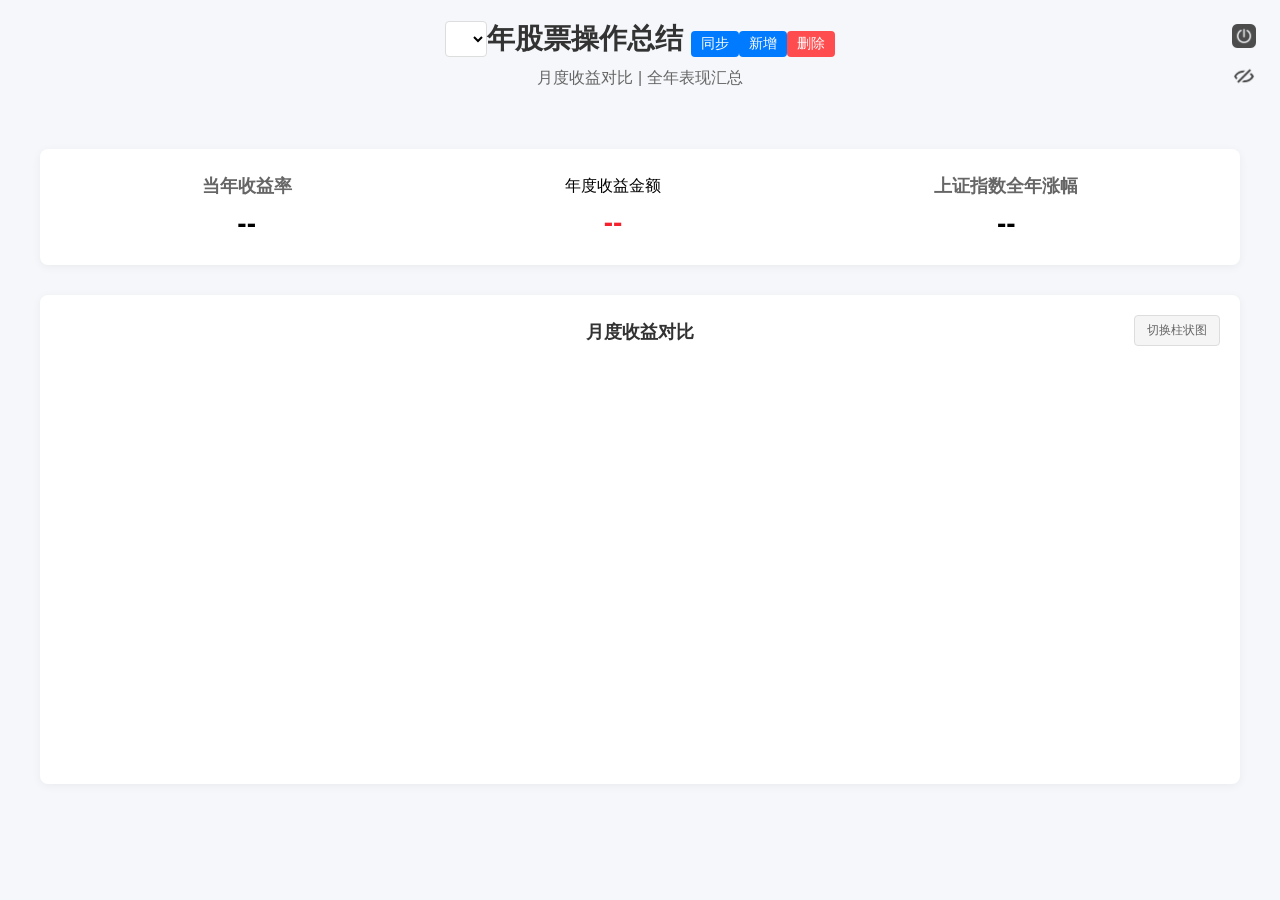
<file: html/index.html>
<!DOCTYPE html>
<html lang="zh-CN">
<head>
    <meta charset="UTF-8">
    <meta name="viewport" content="width=device-width, initial-scale=1.0">
    <title>股票复盘年总结</title>
    <link rel="stylesheet" href="../css/indexStyle.css">
    <!-- 引入 ECharts -->
    <script src="../js/lib/echarts.min.js"></script>
</head>
<body>
    <div class="container">
        <!-- 头部标题 -->
        <div class="header">
            <button class="icon-btn hide-amount-btn" id="hideAmountBtn" onclick="toggleAmountDisplay()" title="显示/隐藏金额"><img src="../photo/ico/close.png" alt="隐藏金额"></button>
            <button class="icon-btn exit-btn" onclick="shutdownServer()" title="退出"><img src="../photo/ico/Exit.png" alt="退出"></button>
            <h1><select id="yearSelect" onchange="switchYear(this.value)" style="font-size:inherit;font-weight:bold;padding:0 10px;height:36px;border:1px solid #ddd;border-radius:4px;background:#fff;cursor:pointer;"></select>年股票操作总结 <button class="op-btn" onclick="syncAllMonthsData()" style="font-size:14px;padding:4px 10px;">同步</button><button class="op-btn" onclick="addNewYear()" style="font-size:14px;padding:4px 10px;">新增</button><button class="op-btn delete-year-btn" onclick="deleteCurrentYear()" style="font-size:14px;padding:4px 10px;">删除</button></h1>
            <p>月度收益对比 | 全年表现汇总</p>
        </div>

        <!-- 月度卡片展示 -->
        <div class="month-cards" id="monthCards">
            <!-- 卡片通过JS自动生成 -->
        </div>

        <!-- 年度汇总 -->
        <div class="year-summary">
            <div class="summary-item">
                <h3>当年收益率</h3>
                <div class="value red" id="myYearProfit">+20%</div>
            </div>
            <div class="summary-item">
               年度收益金额 <h3></h3>
                <div class="value red amount-value" id="myYearAmount">--</div>
            </div>
            <div class="summary-item">
                <h3>上证指数全年涨幅</h3>
                <div class="value green" id="indexYearProfit">+5%</div>
            </div>
        </div>

        <!-- 收益走势图 -->
        <div class="chart-container">
            <h2>月度收益对比</h2>
            <button class="chart-type-toggle" id="profitChartToggle" onclick="toggleChartType('profit')">切换柱状图</button>
            <div id="profitChart" style="width: 100%; height: 400px;"></div>
        </div>

        <!-- 年度对比图表 -->
        <div class="chart-container" id="comparisonChartContainer" style="display: none;">
            <h2>年度收益对比</h2>
            <button class="chart-type-toggle" id="comparisonChartToggle" onclick="toggleChartType('comparison')">切换柱状图</button>
            <div class="year-checkbox-group" id="yearCheckboxGroup">
                <!-- 复选框通过JS生成 -->
            </div>
            <div id="comparisonChartLine" style="width: 100%; height: 400px;"></div>
            <div id="comparisonChartBar" style="width: 100%; height: 400px; display: none;"></div>
        </div>

    </div>

    <script src="../js/constants.js"></script>
    <script src="../js/api.js"></script>
    <script src="../js/kaiPanLa.js"></script>
    <script src="../js/yearSelect.js"></script>
    <script src="../js/chartModal.js"></script>
    <script src="../js/indexChart.js"></script>
    <script src="../js/tongHuaShunNoteFuns.js"></script>
    <script src="../js/indexFuns.js"></script>
</body>
</html>
</file>
<file: css/indexStyle.css>
* {
    margin: 0;
    padding: 0;
    box-sizing: border-box;
    font-family: "Microsoft YaHei", sans-serif;
}
body {
    background-color: #f5f7fa;
    padding: 20px;
}
.container {
    max-width: 1200px;
    margin: 0 auto;
}
.header {
    text-align: center;
    margin-bottom: 30px;
    color: #333;
}
.header h1 {
    font-size: 28px;
    margin-bottom: 10px;
}
.header p {
    color: #666;
    font-size: 16px;
}

/* 月度卡片区域 */
.month-cards {
    display: grid;
    grid-template-columns: repeat(6, 1fr);
    gap: 15px;
    margin-bottom: 30px;
}
.month-card {
    background: #4096ff;
    color: #fff;
    border-radius: 8px;
    padding: 15px;
    text-align: center;
    box-shadow: 0 2px 8px rgba(0,0,0,0.1);
}
.month-card.profit {
    background: #f5565e;
}
.month-card.big-profit {
    background: #f5222d;
}
.month-card h3 {
    font-size: 18px;
    margin-bottom: 10px;
}
.month-card .my-profit {
    font-size: 22px;
    font-weight: bold;
    margin-bottom: 5px;
}
.month-card .index-profit {
    font-size: 14px;
    opacity: 0.9;
}

/* 年度汇总区域 */
.year-summary {
    background: #fff;
    border-radius: 8px;
    padding: 25px;
    box-shadow: 0 2px 10px rgba(0,0,0,0.05);
    margin-bottom: 30px;
    display: flex;
    justify-content: space-around;
    align-items: center;
}
.summary-item {
    text-align: center;
}
.summary-item h3 {
    font-size: 18px;
    color: #666;
    margin-bottom: 10px;
}
.summary-item .value {
    font-size: 28px;
    font-weight: bold;
}
.summary-item .value.red {
    color: #f5222d;
}
.summary-item .value.green {
    color: #52c41a;
}

/* 录入区域 */
.input-area {
    background: #fff;
    border-radius: 8px;
    padding: 25px;
    box-shadow: 0 2px 10px rgba(0,0,0,0.05);
    margin-bottom: 30px;
}
.input-area h2 {
    font-size: 20px;
    color: #333;
    margin-bottom: 20px;
    padding-bottom: 10px;
    border-bottom: 1px solid #eee;
}
.month-input {
    display: grid;
    grid-template-columns: repeat(auto-fill, minmax(300px, 1fr));
    gap: 15px;
    margin-bottom: 25px;
}
.month-item {
    display: flex;
    flex-direction: column;
    padding: 10px;
    border: 1px solid #eee;
    border-radius: 4px;
}
.month-item h4 {
    font-size: 16px;
    color: #333;
    margin-bottom: 10px;
}
.input-group {
    display: flex;
    gap: 10px;
    margin-bottom: 8px;
}
.input-group label {
    font-size: 14px;
    color: #666;
    width: 80px;
    align-self: center;
}
.input-group input {
    flex: 1;
    padding: 8px 10px;
    border: 1px solid #ddd;
    border-radius: 4px;
    font-size: 14px;
}
.btn-group {
    display: flex;
    gap: 15px;
    margin-top: 20px;
}
.btn {
    padding: 10px 20px;
    border: none;
    border-radius: 4px;
    cursor: pointer;
    font-size: 14px;
    transition: background-color 0.2s;
}
.btn-save {
    background-color: #1677ff;
    color: #fff;
}
.btn-save:hover {
    background-color: #0d66d0;
}
.btn-reset {
    background-color: #f5f5f5;
    color: #333;
}
.btn-reset:hover {
    background-color: #e8e8e8;
}

/* 弹窗相关样式 */
.modal-overlay {
    position: fixed;
    top: 0;
    left: 0;
    right: 0;
    bottom: 0;
    background: rgba(0, 0, 0, 0.5);
    display: grid;
    justify-content: center;
    align-items: center;
    z-index: 1000;
}

.modal {
    background: white;
    padding: 20px;
    border-radius: 8px;
    width: 90%;
    position: relative;
}

.modal-header {
    display: flex;
    justify-content: space-between;
    align-items: center;
    margin-bottom: 20px;
    border-bottom: 1px solid #eee;
    padding-bottom: 10px;
}

.year-input-group {
    display: flex;
    align-items: center;
    gap: 10px;
}

.year-input-group label {
    font-weight: bold;
}

.year-input-group input {
    width: 80px;
    padding: 5px;
}

.close-modal {
    background: none;
    border: none;
    font-size: 20px;
    cursor: pointer;
}

/* 右上角操作按钮组样式 */
.header-operations {
    position: fixed;
    top: 20px;
    right: 20px;
    display: flex;
    gap: 10px; /* 按钮之间间距 */
    z-index: 100;
}

.op-btn {
    padding: 8px 16px;
    background: #007bff;
    color: white;
    border: none;
    border-radius: 4px;
    cursor: pointer;
    transition: background 0.2s;
}

.op-btn:hover {
    background: #0056b3;
}

.op-btn.import-btn {
    background: #28a745;
}

.op-btn.import-btn:hover {
    background: #218838;
}

.op-btn.export-btn {
    background: #ffc107;
    color: #333;
}

.op-btn.export-btn:hover {
    background: #e0a800;
}

/* 隐藏文件选择框 */
#fileImport {
    display: none;
}

/* 图表容器样式 */
.chart-container {
    background: #fff;
    border-radius: 8px;
    padding: 25px;
    box-shadow: 0 2px 10px rgba(0,0,0,0.05);
    margin-bottom: 30px;
}
.chart-container h2 {
    font-size: 18px;
    color: #333;
    margin-bottom: 15px;
    text-align: center;
}
.chart-container {
    position: relative;
}
.chart-type-toggle {
    position: absolute;
    top: 20px;
    right: 20px;
    padding: 6px 12px;
    font-size: 12px;
    background: #f5f5f5;
    border: 1px solid #ddd;
    border-radius: 4px;
    cursor: pointer;
    color: #666;
}
.chart-type-toggle:hover {
    background: #e0e0e0;
}
#profitChart {
    min-height: 400px;
}

/* 年份选择器样式 */
.year-select-wrapper {
    margin-top: 15px;
    display: flex;
    justify-content: center;
    align-items: center;
    gap: 10px;
}

.year-select-wrapper label {
    font-size: 14px;
    color: #666;
}

.year-select-wrapper select {
    padding: 6px 12px;
    border: 1px solid #ddd;
    border-radius: 4px;
    font-size: 14px;
}

/* 删除年份按钮样式 */
.delete-year-btn {
    background-color: #ff4d4f;
}

.delete-year-btn:hover {
    background-color: #ff7875;
}

/* 年度对比复选框样式 */
.year-checkbox-group {
    display: flex;
    flex-wrap: wrap;
    justify-content: center;
    gap: 15px;
    margin-bottom: 15px;
}

.year-checkbox-group label {
    display: flex;
    align-items: center;
    gap: 5px;
    cursor: pointer;
    padding: 5px 10px;
    border: 1px solid #ddd;
    border-radius: 4px;
    transition: all 0.2s;
}

.year-checkbox-group label:hover {
    background: #f5f5f5;
}

.year-checkbox-group input[type="checkbox"] {
    cursor: pointer;
}

/* 图标按钮样式 */
.icon-btn {
    background: transparent;
    border: none;
    cursor: pointer;
    padding: 4px;
    border-radius: 4px;
    transition: all 0.2s;
    display: inline-flex;
    align-items: center;
    justify-content: center;
}

.icon-btn:hover {
    background: rgba(0, 0, 0, 0.1);
}

.icon-btn img {
    width: 24px;
    height: 24px;
    display: block;
}

/* 退出按钮 - 固定在右上角 */
.header {
    position: relative;
}

.header .exit-btn {
    position: fixed;
    right: 20px;
    top: 20px;
}

.header .hide-amount-btn {
    position: fixed;
    right: 20px;
    top: 60px;
}
</file>
